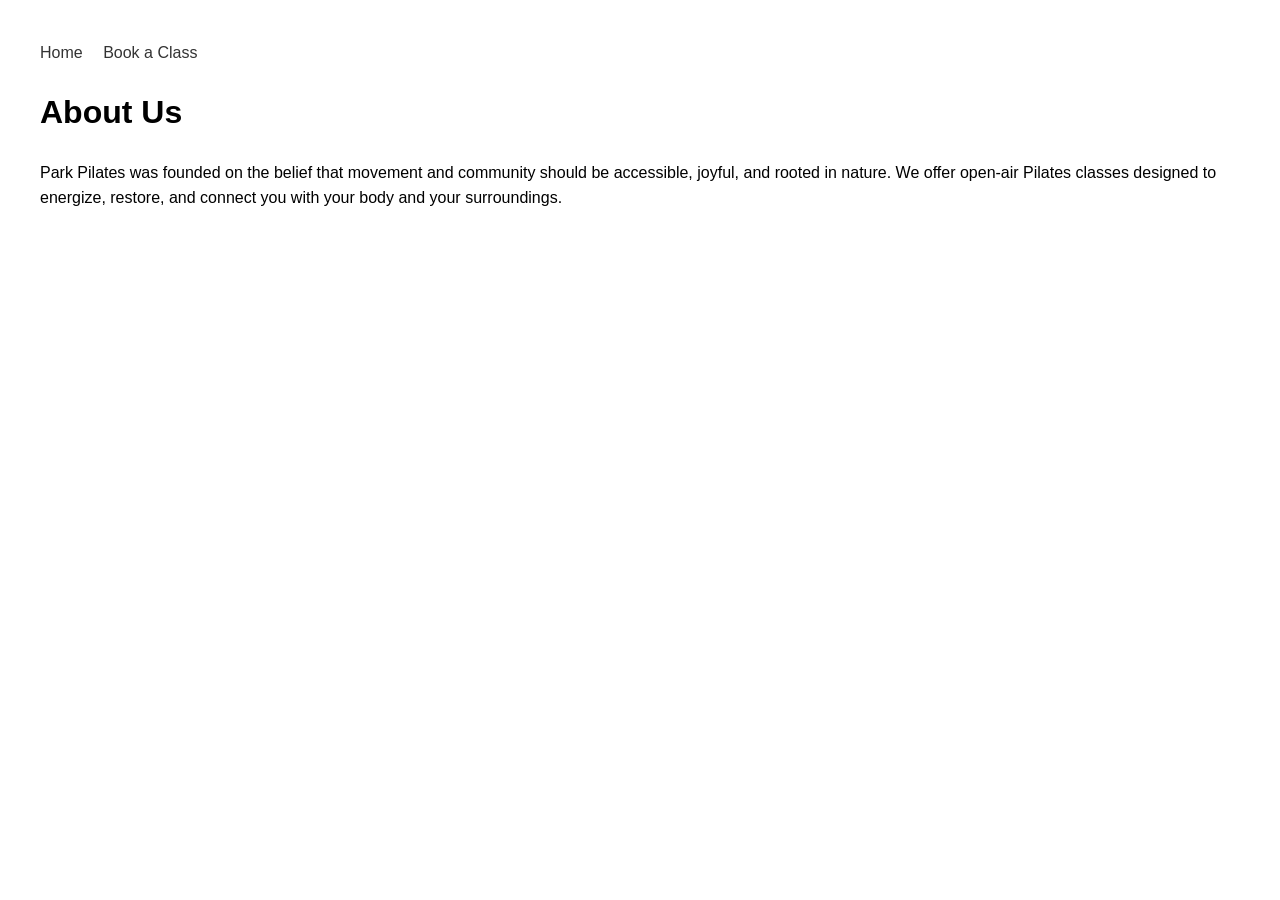
<file: about.html>
<!DOCTYPE html>
<html lang="en">
<head>
  <meta charset="UTF-8" />
  <meta name="viewport" content="width=device-width, initial-scale=1.0"/>
  <title>About Park Pilates</title>
  <style>
    body { font-family: sans-serif; padding: 2rem; line-height: 1.6; }
    nav a { margin-right: 1rem; text-decoration: none; color: #333; }
  </style>
</head>
<body>
  <nav>
    <a href="index.html">Home</a>
    <a href="book.html">Book a Class</a>
  </nav>
  <h1>About Us</h1>
  <p>Park Pilates was founded on the belief that movement and community should be accessible, joyful, and rooted in nature. We offer open-air Pilates classes designed to energize, restore, and connect you with your body and your surroundings.</p>
</body>
</html>
</file>
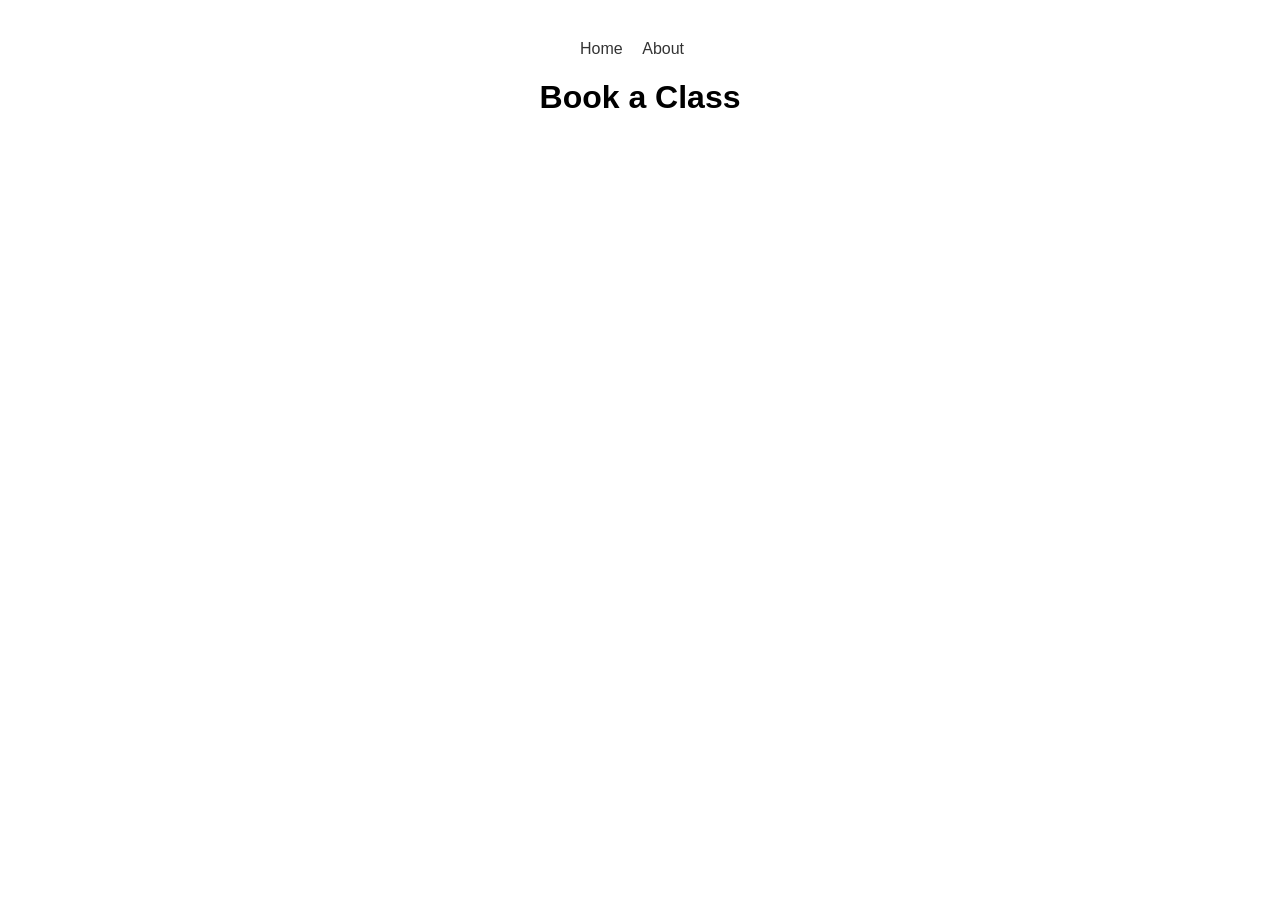
<file: book.html>
<!DOCTYPE html>
<html lang="en">
<head>
  <meta charset="UTF-8" />
  <meta name="viewport" content="width=device-width, initial-scale=1.0"/>
  <title>Book a Class</title>
  <style>
    body { font-family: Montserrat, sans-serif; padding: 2rem; text-align: center; }
    nav a { margin-right: 1rem; text-decoration: none; color: #333; }
  </style>
</head>
<body>
  <nav>
    <a href="index.html">Home</a>
    <a href="about.html">About</a>
  </nav>
  <h1>Book a Class</h1>

  <!-- SweatPals widget begin -->
  <script src="https://www.sweatpals.com/static/embed/community/calendar/events/script.js?communityUsername=parkpilatessf&primaryColorHex=278141&popupBackgroundColorHex=FFFFFF&headerFontColorHex=000000&fontFamily=Montserrat"></script>
  <!-- SweatPals widget end -->

</body>
</html>
</file>
